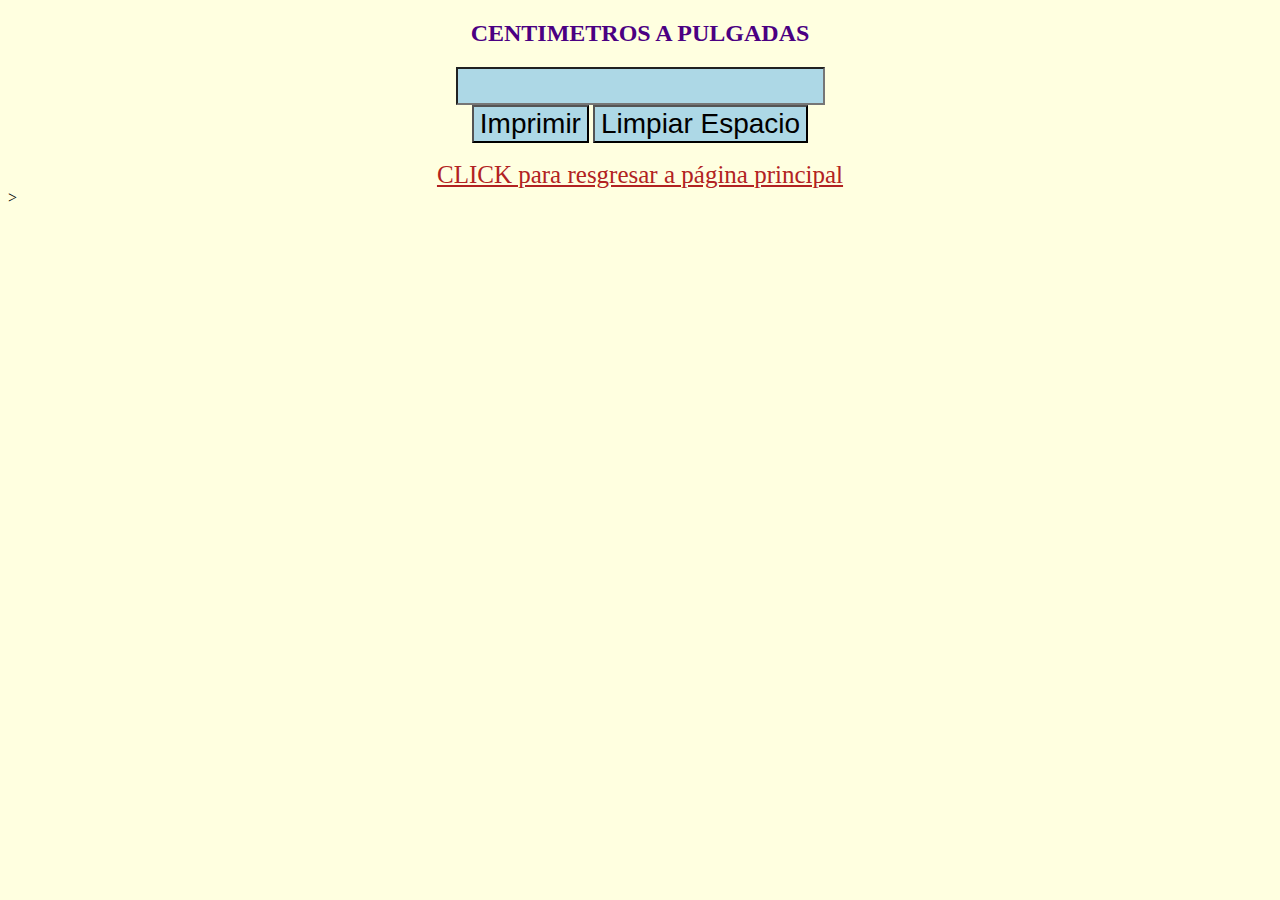
<file: cmapul.html>
<!DOCTYPE html>
<html>
<head>
	<meta charset="utf-8">
	<title>Centimetros a Pulgadas</title>
	<link rel="stylesheet" href="estilos.css">
<script type="text/javascript" src="interactividad.js"></script>
</head>
<body>
	<center><h2>CENTIMETROS A PULGADAS</h2>
	<form id="cent" action="">
		
		<input type="text" id="cm"><br>

	<input type="button" value="Imprimir" onclick="alert(imprimir());">
	<input type="button" value="Limpiar Espacio" onclick="limpiarespacio()"><br><br>
	<a href="Index.html">CLICK para resgresar a página principal</a> </center>
</form>
</body>
</html>>
</file>
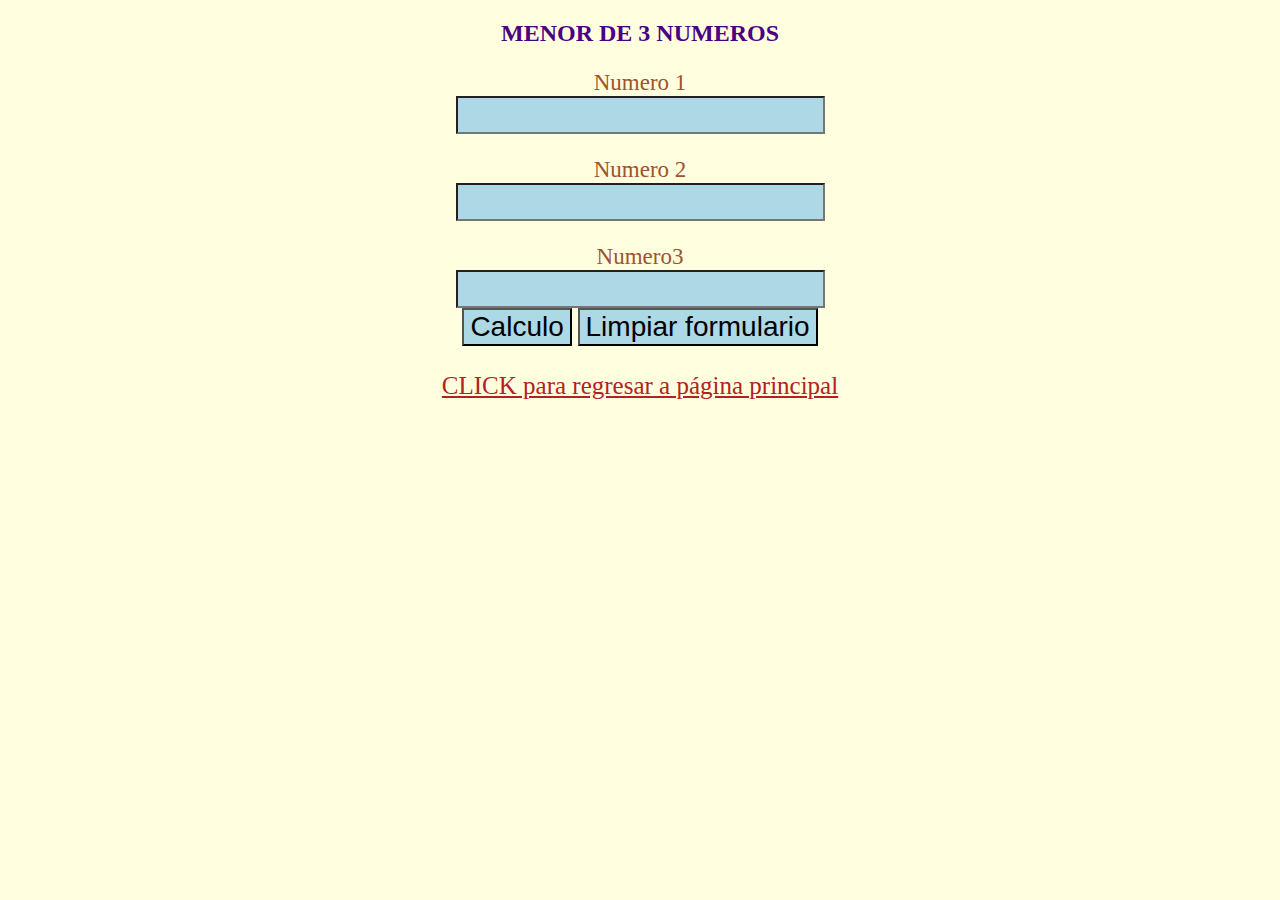
<file: menorde3.html>
<!DOCTYPE html>
<html>
<head>
	<meta charset="utf-8">
	<title>Menor de 3 numeros</title>
	<link rel="stylesheet" href="estilos.css">
<script type="text/javascript" src="interactividad.js"></script>
</head>
<body>	
<center><h2>MENOR DE 3 NUMEROS</h2>
<form id="menor" action=""><p>Numero 1<br>
	<input type="text" id="num1"><br>
	<p>Numero 2<br>
	<input type="text" id="num2"><br>
	<p>Numero3<br>
	<input type="text" id="num3"><br>


	<input type="button" value="Calculo" onclick="alert(Calculo());">
	<input type="button" value="Limpiar formulario" onclick="limpiarformulario()"><br><br>
<a href="Index.html">CLICK para regresar a página principal</a></center>
</form>
</body>
</html>
</file>
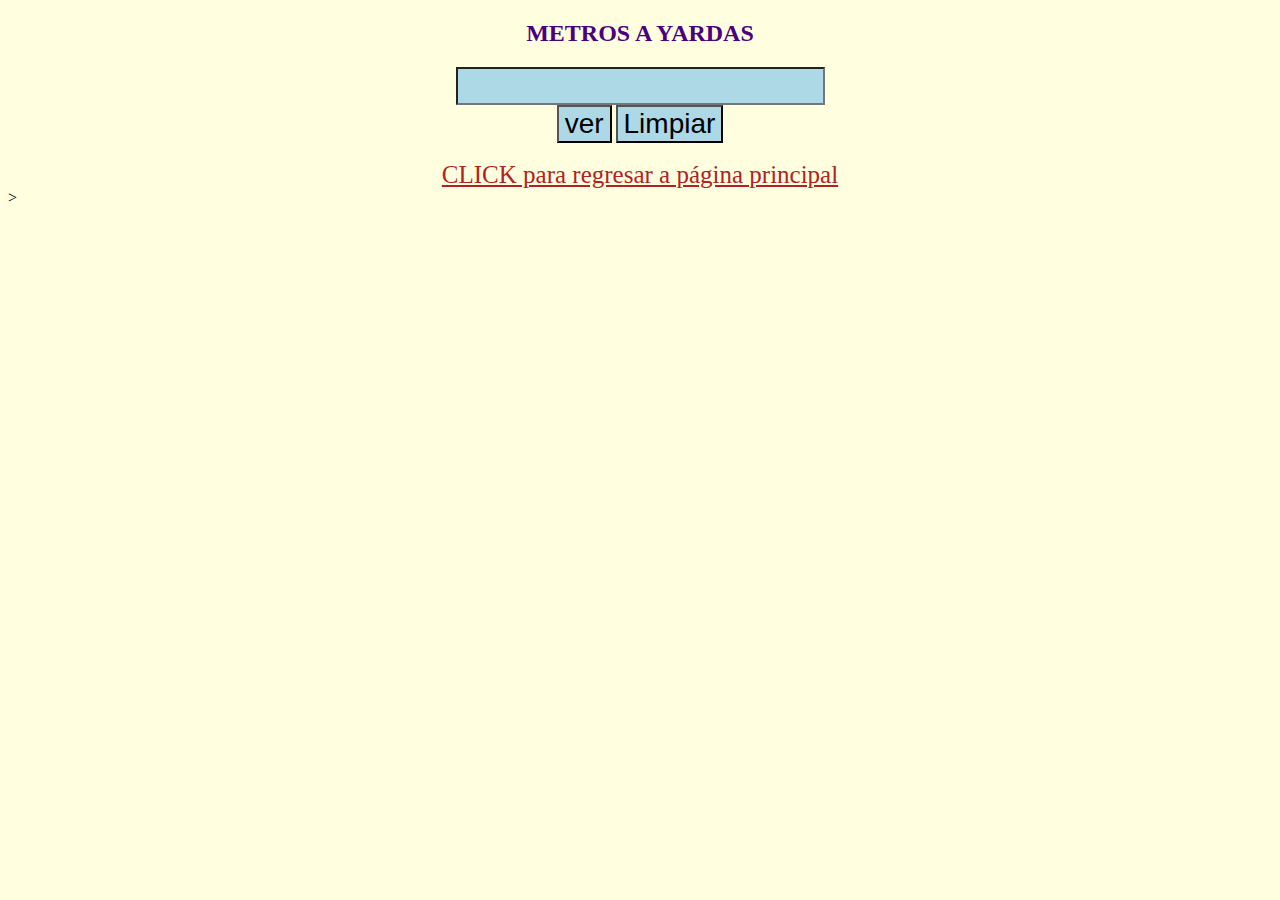
<file: mtsayard.html>
<!DOCTYPE html>
<html>
<head>
	<meta charset="utf-8">
	<title>Metros a Yardas</title>
	<link rel="stylesheet" href="estilos.css">
<script type="text/javascript" src="interactividad.js"></script>
</head>
<body>
	<center><h2>METROS A YARDAS</h2>
	<form id="metrs" action="">
		<input type="text" id="mts"><br>


		<input type="button" value="ver" onclick="alert(ver());">
		<input type="button" value="Limpiar" onclick="limpiar()"><br><br>
		<a href="Index.html">CLICK para regresar a página principal</a></center>
</body>
</html>>
</file>
<file: estilos.css>
body{
	background-color: lightyellow;
}
h1{
	color: red;
	font-family:Imprint MT Shadow ;
}
h2{
	color: indigo;
	font-family: Colonna MT ;
}

a{
	color: firebrick;
	font-size: 25px;
	font-family:Lucida Calligraphy;
}
input{
	background-color: lightblue;
	font-size: 28px;
}
p{
	font-size: 23px;
	font-family:Arial Narrow;
	color: sienna;
}
</file>
